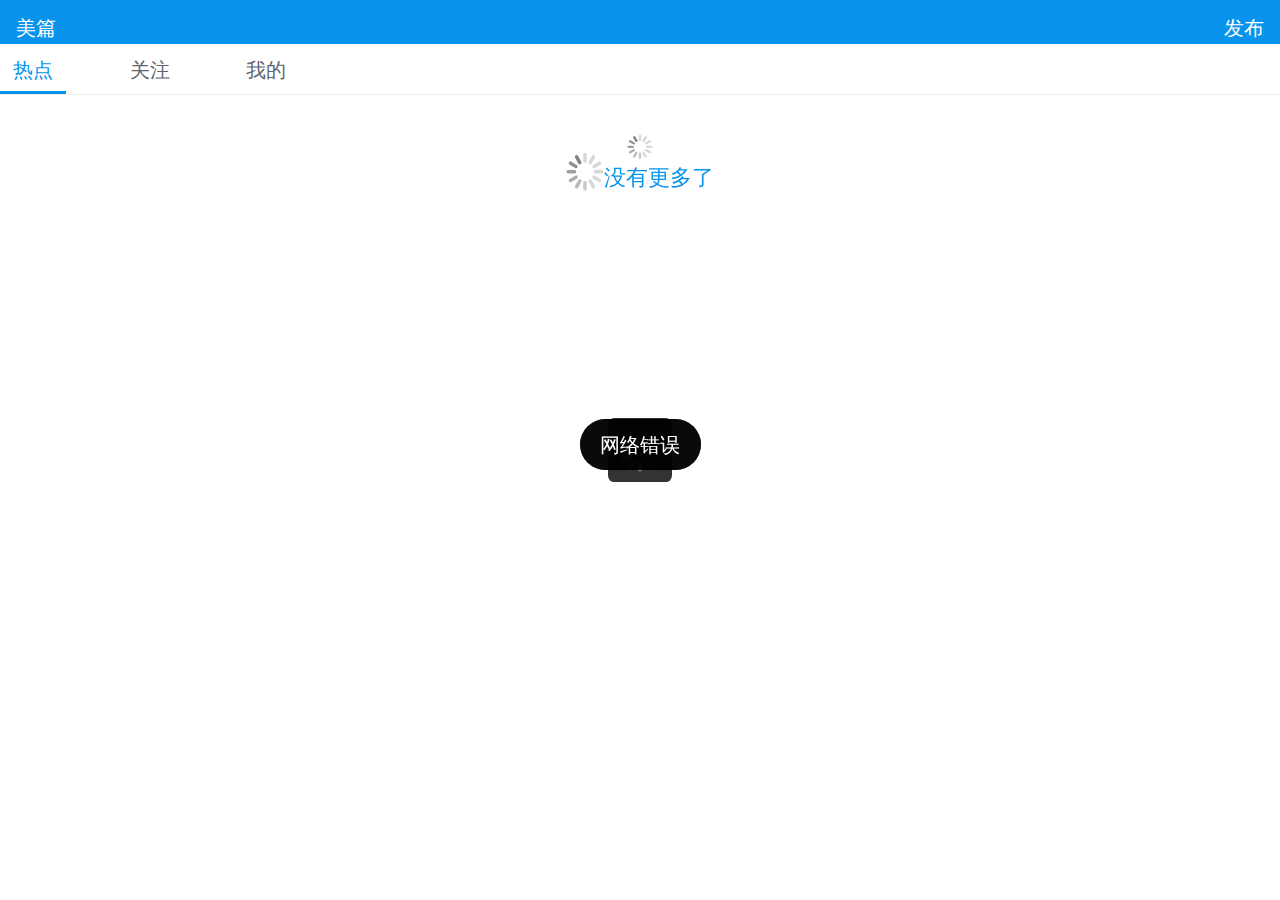
<file: index.html>
<!DOCTYPE html>
<html>

<head>
  <meta charset="utf-8">
  <meta name='viewport' content='width=device-width, initial-scale=1, maximum-scale=1'>
  <title>美篇</title>
  <link rel="stylesheet" href="./css/index.css">
  <link rel="stylesheet" href="./css/sm.min.css">
  <link rel="stylesheet" href="./css/meipian.css">
  <link rel="stylesheet" href="./swiper/css/swiper.min.css">
  <link rel="stylesheet" href="./css/myPage/myPage.css">
  <link rel="stylesheet" href="./css/details/details.css">
  <link rel="stylesheet" href="./css/specialList/specialList.css">
  <link rel="stylesheet" href="./css/topicDetails/topicDetails.css">
  <link rel="stylesheet" href="./css/findHoby/findHoby.css">
  <link rel="stylesheet" href="./css/rankingList/rankingList.css">
  <link rel="stylesheet" href="./css/meipianYP/meipianYP.css">
  <link rel="stylesheet" href="./css/commentDetails/commentDetails.css">
  <link rel="stylesheet" href="./css/allComments/allComments.css">
  <link rel="stylesheet" href="./css/active/active.css">
  <link rel="stylesheet" href="./css/snowflack.css">
</head>
<style>
  .swiper-container {
    width: 100%;
    height: 100px;
  }
</style>

<body>
  <div class="page-group">
    <div class="page" id="index" style="background-color: white;">
      <header class="bar bar-nav">
        <a class="button button-link button-nav pull-left getBackToPage">
          <span style="padding-left: 10px;">
            美篇
          </span>
        </a>
        <a class="button button-link button-nav pull-right" onclick="report()">
          <span style="padding-right: 10px">
            发布
          </span>
        </a>
      </header>
      <div class="content">
        <!-- 导航栏 -->
        <div class="tabShowList" style="position:fixed">
          <div class="tabShow">
            <ul class="buttons-tab " id='indexTab'>
              <li>
                <a href="#tab1" id="tabflag1" class="tab-link active button">热点</a>
              </li>
              <li>
                <a href="#tab2" id="tabflag2" class="tab-link button">关注</a>
              </li>
              <li>
                <a href="#tab3" id="tabflag3" class="tab-link button">我的</a>
              </li>
            </ul>
          </div>
        </div>
        <div class="content-block" id="content-block" style="margin: 0;padding: 0; margin-top: 40px;">
          <div class="tabs">
            <div id="tab1" class="tab active">
              <div class="content-block" style="margin: 0;padding: 0" id="content_block_tab">
                <div class="company_main pull-to-refresh-content infinite-scroll infinite-scroll-bottom" data-ptr-distance="55" data-distance="100"
                  id="tab1Content" style="overflow: visible;">
                  <div class="pull-to-refresh-layer" style="position:absolute;top:-34px;">
                    <div class="preloader"></div>
                    <div class="pull-to-refresh-arrow"></div>
                  </div>
                  <ul class="company_main_cover" id="cardContent">
                    <!-- 模板渲染 -->
                  </ul>
                  <div class="infinite-scroll-preloader" id="preloader_tab2" style="display: flex;justify-content: center;">
                    <div class="preloader" id="loadMoreloding"></div>
                    <div id="noMore" style="margin-top:10px;">
                      <a onclick="clickLoadMore()">没有更多了</a>
                    </div>
                  </div>
                </div>
              </div>
            </div>
            <div id="tab2" class="tab">
              <div class="content-block pull-to-refresh-content" data-ptr-distance="55" style="margin: 0;padding: 0" id="tab2Content">
                <div class="pull-to-refresh-layer" style="position: absolute;top: -34px;">
                    <div class="preloader"></div>
                    <div class="pull-to-refresh-arrow"></div>
                </div>
                <div class="contentBlock">
                    <div class="inform">
                      <span>
                        <img src="./images/touxiang.jpg" alt=""> 关注别人,第一时间得到他们的专栏更新
                      </span>
                    </div>
                    <!-- <div class="personnelList">
                      <div class="personnel">
                        <div class="headPortrait">
                          <img src="./images/5.jpg" alt="">
                        </div>
                        <div class="personnelInfo">
                          <div class="personnelName">
                            冬天无雪
                          </div>
                          <div class="profession">
                            美篇摄影学
                          </div>
                        </div>
                        <div class="attentionBtn">
                          <a href="#">关注</a>
                        </div>
                      </div>
                    </div> -->
                  </div>
              </div>
          
            </div>
            <div id="tab3" class="tab">
              <!-- <div class="tab3contentBlock" id="myPageInfo">
                <div class="info">
                  <div class="topContent">
                    <span style="padding-left: 20px">
                      <img src="./images/info.png" alt="" style="width: 3rem;height:3rem;padding-top: 0.4rem;margin-top:10px;flex:1">
                    </span>
                    <div class="userInfo">
                      <div class="userName" style="font-size:16px" id="myInfoName">美篇用户</div>
                      <div class="loginState" id="myloginState">未登录</div>
                    </div>
                  </div>
                  <div class="topBase">
                    <span class="attention">关注 &nbsp;0</span>
                    <span>|</span>
                    <span class="fass">粉丝 &nbsp;0</span>
                  </div>
                </div>
                <div class="totalTitle">
                  <a class="pull-left ">全部文章</a>
                </div>
              </div> -->
              <!-- <div class="contentMe">
                <div class="myPageInitContent" id="myPageInitContent">
                  <div class="titleList">
                    <div class="titleName">
                      <span class="sign">样例</span>
                      <span>我在微信有了自己的专栏!</span>
                    </div>
                    <img src="./images/timg.jpg" alt="">
                    <span class="time">2017-04-28</span>
                  </div>
                  <div class="titleList">
                    <div class="titleName">
                      <span class="sign">样例</span>
                      <span>我在微信有了自己的专栏!</span>
                    </div>
                    <img src="./images/timg.jpg" alt="">
                    <span class="time">2017-04-28</span>
                  </div>
                </div>
              </div> -->
            </div>
          </div>
          <div id="tab4" class="tab">
             
          </div>
          <div id="tab5" class="tab">

          </div>
          <div id="tab6" class="tab">

          </div>
        </div>
        <!-- 回到顶部按钮 -->
        <a class="topBack" id="topBack">
          <img src="./images/topBack.png" alt="">
        </a>
      </div>
    </div>
  </div>
  <script src='./js/zepto.min.js' charset='utf-8'></script>
  <script src='./js/sm.min.js' charset='utf-8'></script>
  <script src="./js/total.js"></script>
  <script src="./js/index/index.js" charset='utf-8'></script>
  <script src="./swiper/js/swiper.min.js"></script>
  <script src="./js/myPage/myPage.js" charset='utf-8'></script>
  <script src="./js/specialList/specialList.js" charset='utf-8'></script>
  <script src="./js/topicDetails/topicDetails.js" charset='utf-8'></script>
  <script src="./js/findHoby/findHoby.js" charset='utf-8'></script>
  <script src="./js/rankingList/rankingList.js" charset='utf-8'></script>
  <script src="./js/touchslider.js"></script>
  <script src="./js/commentDetails/commentDetails.js"></script>
  <script src="./js/allComments/allComments.js"></script>
  <script src="./js/details/details.js"></script>
  <script src="./js/myPage/myPage.js"></script>
  <script src="./js/active1/active1.js"></script>
  <script src="./js/face.js"></script>
  <script  src="./js/snowflack.js"></script>
  <script type="text/javascript">
    $.init();
    var params = 0;
    pageIndeLoad(params);
    $(document).on("pageInit", function (e, pageId, $page) {
      console.log(pageId);
      isNeedScroll = true;
      if (pageId == "index") {
        pageIndeLoad(1);
      } else if (pageId == "myPage") {
        myPageInfo();
      } else if (pageId == "specialList") {
        TospecialList();
      } else if (pageId == "topicDetails") {
        TotopicDetails();
      } else if (pageId == "hoby") {
        findHobyInload();
      } else if (pageId == "rankingList") {
        rankingList();
      } else if (pageId == "details") {
        details()
      } else if (pageId == "commentDetails") {
        pageCommentDetails();
      } else if (pageId == "allComments") {
        pageAllComments();
      } else if (pageId == "active1") {
        active1();
      } else if (pageId == "cover") {
        // alert()
      }
    });
  </script>
</body>

</html>
</file>
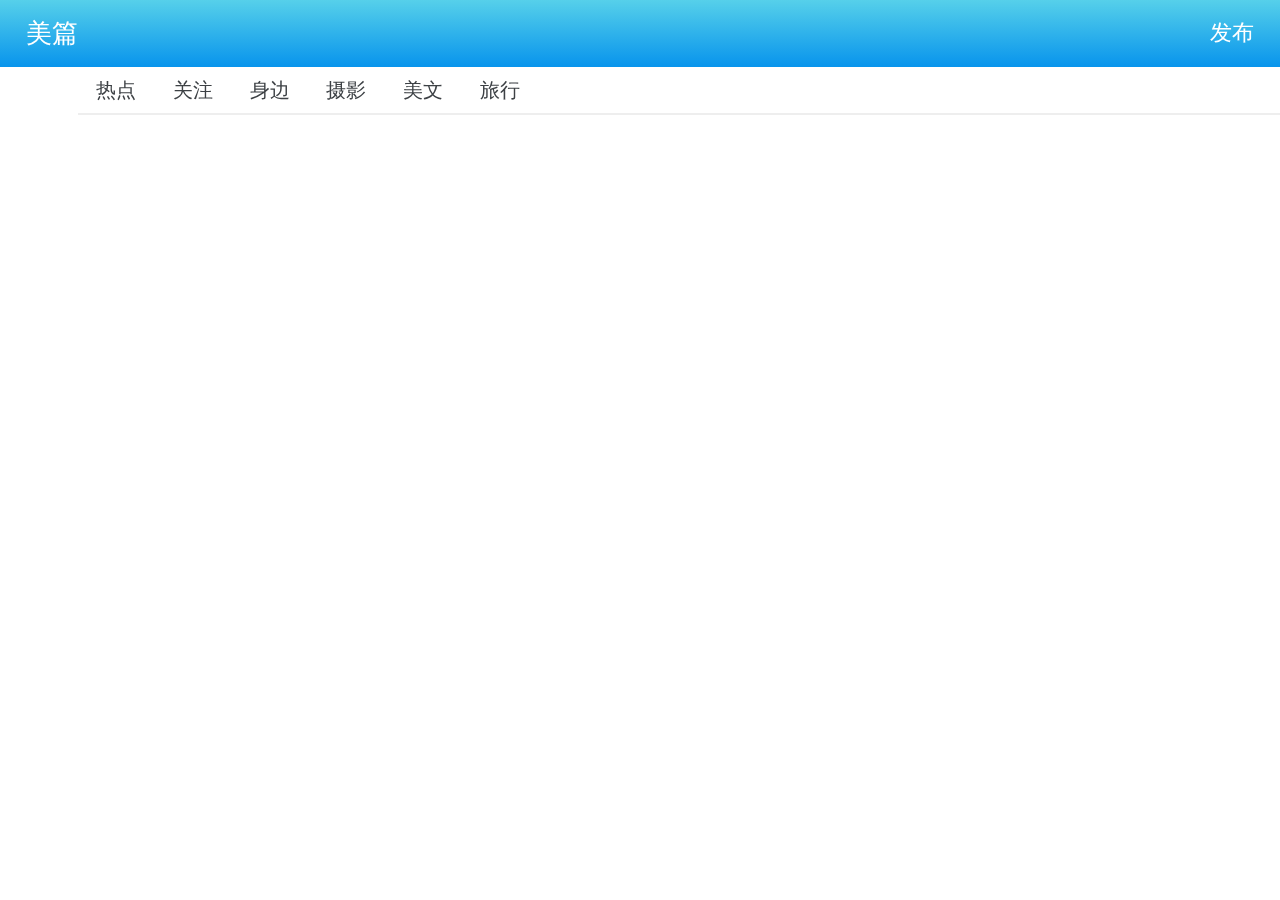
<file: active.html>
<!DOCTYPE html>
<html>
<head>
  <meta charset="utf-8">
  <meta name='viewport' content='width=device-width, initial-scale=1, maximum-scale=1'>
	<link rel="stylesheet" href="./css/index.css">
	<link rel="stylesheet" href="./css/sm.min.css">
	<script type='text/javascript' src='./js/zepto.min.js' charset='utf-8'></script>
	<script type="text/javascript">
		$.config = {
		    autoInit: true
		  }
	</script>
	<!-- <script type="text/javascript" src="./js/cordova.js"></script> -->
	<script type='text/javascript' src='./js/sm.min.js' charset='utf-8'></script>
    <script type="text/javascript" src="./js/total.js"></script>
	<title></title>
</head>
<body>
  	<div class="page-group">
     	<div class="page page-current" id="index" style="background: white"> 
     	  <div class="top_content">
	     	   <div class="active_back">
                <span class="appName">美篇</span>
	              <a href="./index.html">发布</a>
	     	   </div>
           <div class="ul_content_1">
    	     	   <div class="ul_content clearfix">
    	              <div class="ul_content_div active">热点</div>
    	              <div class="ul_content_div">关注</div>
    	              <div class="ul_content_div">身边</div>
    	              <div class="ul_content_div">摄影</div>
    	              <div class="ul_content_div">美文</div>
                    <div class="ul_content_div">旅行</div>
    	     	   </div>
            </div>
	     	</div>

            <div class="ul_content_active">
               <div class="movieDetail content infinite-scroll infinite-scroll-bottom">
                  <ul class="movieDetailUl">
                    
                  </ul>
                  
                  <div class="infinite-scroll-preloader">
                      <div class="preloader"></div>
                  </div>
                  <div id="bottomText">
                    
                  </div>
             </div>  
            </div>
     	</div>
      </div>
      
     </body>
     <script type="text/javascript" src="./js/index/index.js"></script>
     <script type="text/javascript">
        //主页初始化
        $(document).on("pageInit", function(e, pageId, $page) {
          if(pageId == "index"){
             getIndex();
          }
        });
      </script>
  </html>
</file>
<file: css/index.css>
.editor{position:fixed;width:100%;z-index:2;background: white;line-height: 2.4rem;height: 2.4rem}
.back{position: absolute;left: 0.5rem;top: 0; width: 2rem;}
.editor_text{text-align: center;}
.complete{position: absolute;right: 0.5rem;top: 0}
.editor_face{position:relative;color: white;height: 6rem;overflow: hidden;}
.title_text{color: white;padding:0.5rem 1rem;font-size: 1rem;position: relative;;z-index: 2}
.editor_page{font-size:0.7rem;color: white;padding:0 0.2rem;border:1px solid white;border-radius: 0.2rem;position: absolute;right: 0.5rem;bottom: 0.5rem;z-index: 2}
.editor_page a{color: white}
.add{background:#d4d4d4;margin:0.2rem auto;text-align:center;width: 2rem;height: 1rem;line-height:1rem;border-radius: 0.8rem;color: white;border:1px solid white;}
.add_content{padding:0 0.5rem;margin-bottom: 200px;}
.add_content_1_left{float: left;}
.add_content_1_img{float: left;width: 3rem;height: 3rem;background-size: 100% 100% ;}
.add_content_1_text{float: left;}
.add_content_1_img img{width: 3rem;height: 3rem}
.add_content_1{background: white;border-radius: 0.5rem;padding: 0.5rem}
.add_content_1_left{line-height: 0.5rem;width:0.8rem;height:0.8rem;font-size: 0.8rem;color: #ccc}
.add_content_1_text{margin-left: 0.5rem;color: #ccc;width: 69%;height: 3rem}
.add_type{display:none;line-height:1.3rem;background: white;width: 6rem;height: 1.3rem;margin:0.2rem auto;border-radius: 0.8rem}
.add_type .add_type_div{float:left;width: 50%;text-align: center;height: 1.3rem;line-height: 1.3rem;font-size: 0.7rem;color:#ccc;}
.add_type .add_type_div a{color:#ccc;}
.title_text a{color: white}
.cover_content{padding-top: 2.4rem;position: absolute;height:100%;overflow: scroll;width: 100% }
.my_img img{width: 100%;position: absolute;height:100%}
.my_img {width: 100%;}
.editor_face{
	width: 100%
}
.page .bar-nav {
	background: #0894ec;
}
.page .bar-nav span{
	color: #fff;
}
/*编辑文字*/
.complete {
    position: absolute;
    right: 0.5rem;
    top: 0;
}
.editor_text {
    text-align: center;
}
.loadding{
	display: none
}
.textarea{
	position: absolute;
	border:none;
	resize: none;
	height: 100%;
	width: 100%;
	border-top: 1px solid #eee;
	padding: 1%;
	margin-top: 2.4rem;
}
.complete a{
	color: black
}

/*设置标题*/
.editor a{color:black;}
.editor a span{font-family: serif;margin-right: 0.2rem}

/*更换封面*/
.change_page{
	position: absolute;
	bottom: 0;
	left: 0;
	width: 100%;
	height: 2.6rem;
	text-align: center;
	line-height: 2.6rem;
	color: white;
	background: linear-gradient(to bottom, #56d0ea , rgb(8, 148, 236));
}
.editor_1{
	padding-top: 2.4rem;
}
.editor_1 img{
	width: 100%;
}

/*发表的文章*/
.report{
	background: white
}
.movieDetailUl{
	padding-left: 0
}
#bottomText{
	display: none;
}
.my_title{
	margin:1rem;
	font-size: 1rem;
}
.autor{
	text-align: center;
    font-size: 0.8rem;
    color: #a7a7a7
}
em{
	font-style: normal;
}
.autor em{
	margin:0 0.5rem;
	color:#37a7de
}
.text_content{
	margin-top: 1rem
}
.text img{
	width: 100%
}
/*拉取动态*/
.ul_content .ul_content_div{
	float: left;
	list-style: none;
	width: 3rem;
	height: 1.8rem;
	text-align: center;
	line-height: 1.8rem;
	font-size: 0.8rem;
}
.ul_content_1{
	overflow: auto;
}
.ul_content{
	background: white;
	border-bottom: 0.1rem solid #eee
}
.ul_content_active_content .infoNameMyPage img{
	width: 1.3rem;
	height: 1.3rem;
	border-radius: 1.3rem;
	vertical-align: middle;
}
.ul_content_active_content p span{
	margin-left: 0.4rem;
	font-size: 0.75rem;
	color: #8a8a8a;
}
.active_title{
	margin:0.5rem 0.5rem;
	font-size: 0.8rem;
    color: black;
}
.ul_content_active_content>p{
		margin:0.5rem;
		width: 40%;
}
.active_article{
	margin:0.5rem;
	font-size: 0.7rem;
	color: #8a8a8a;
}
.ul_content_active_content{
	border-top: 0.2rem solid #eee;
	margin-bottom: 0.3rem;
	padding: 10px;
}
.active_img{
	overflow: hidden;
}
.active_img img{
	width: 100%
}
.good_people .good_people_span>img{
	width: 1.1rem;
	height: 1.1rem;
	border-radius: 1.1rem;
	display: block;
	float: left;
	margin-right: 0.1rem;
	position: relative;
	top: 2px;
}
.good_people .good_people_span{
	margin-left: 0.5rem;
	display: inline-block;
}
.good{
	margin-top: 0.5rem;
}
.good_people_span em{
    display: inline-block;
    padding: 0rem 0.4rem;
    border:1px solid #ccc;
    border-radius: 0.8rem;
    font-size: 0.8rem;
    color: #868484;
    margin-left: 0.4rem;
}
.good_people_span em img{
	width: 0.8rem;
	position: relative;
	top: 0.1rem;
	margin-right: 0.1rem;
	color: #ccc;
}
.good_people_right span{
	display: inline-block;
}
.good_people_right span img{
	width: 1rem;
	vertical-align: middle;
	margin-right: 0.2rem 
}
.good_people_right{
	float: right;
	margin-right: 0.5rem;
    color: #868484;
}
.top_content{
	position: fixed;
	left: 0;
	top: 0;
	width: 100%;
	height: 4rem;
	background: white;
	z-index: 2;
}
.ul_content_active{
    padding-top: 4.2rem;
    position: absolute;
    top: 0;
    left: 0;
    width: 100%;
    height: 100%;
    overflow: auto;
}
.active_back{
	height: 2.6rem;
	background: linear-gradient(to bottom, #56d0ea , rgb(8, 148, 236));
	text-align: right;
	line-height: 2.6rem;
}
.active_back a{
	color: white;
    margin-right: 1rem
}
.appName{
	color: white;
	font-size: 1rem;
	float: left;
	margin-left: 1rem
}
.swiper-pagination-bullet{
	background-color: #fff !important;
}
#tab3 #cardContent{
	margin-bottom: 15px;
}
#tab3 #cardContent .titleList{
	padding: 10px;
	border: 1px solid #eee;
}
#tab3 #cardContent .titleList >img{
	width: 100%;
}

.modelActive1{
	background: url('../images/model1.jpg');
}
.modelActive2{
	background: url('../images/model2.jpg');
}
.modelActive3{
	background: url('../images/model3.jpg');
}
.modelActive4{
	background: url('../images/model4.jpg');
}
.modelActive5{
	background: url('../images/model5.jpg');
}
.modelActive6{
	background: url('../images/model6.jpg');
}
#details #detail_cotent{
	margin-top: 40px;
	background-size: 100%;
}
</file>
<file: css/meipian.css>
*{
	padding: 0;
	margin: 0;
	text-decoration: none;
	list-style: none;
	box-sizing: border-box;
}
.editor{
  border-bottom: 1px solid #eee;
}
.editor_face{
  background: #555;
}
.tabShowList{
  width: 100%;
  position:relative;
  overflow:hidden;
  z-index: 999;
  height:2rem;
  top: 44px;
  overflow-x: auto;
  border-bottom: 0.5px solid #eee;
}
.tabShow{
  width: 100%;
  position:absolute;
  top:0;
  z-index: 999;
  height:2rem;
}
#ss_container_tab2{
  padding: 10px;
}
#indexTab li{
  margin-right: 4%;
}
.ul_content_active_content .active_img img{
  width: 100%;

}

.myProducts{
  width: 100%;
  display: flex;
  font-size: 12px;
}
.myProducts .productList {
  flex: 1;
  margin-left: 10px;
  padding: 10px;
  text-align: center;
}
.myProducts .productList img{
  width: 30px;
  height: 30px;
  border-radius: 50%;
  margin: 0 auto;
}
/* 关注 */
#tab2 .inform {
  width: 100%;
  height: 40px;
  line-height: 40px;
  text-align: center;
  color: #a4a4a4;
  font-size: 12px;
}
#tab2 .inform img{
  width: 20px;
  height: 20px;
}
#tab2 .personnelList {
  width: 100%;
}
#tab2 .personnel{
  width: 100%;
  line-height: 60px;
  border-top: 1px solid #eee;
  padding: 10px;
  display: flex;
  position: relative;
}
#tab2 .personnel .headPortrait{
  width: 40px;
  height: 40px;
  border-radius: 40px;
  color: #fff;
  background: #5778a4;
  text-align: center;
  line-height: 40px;
}
#tab2 .personnel .headPortrait img{
  width: 40px;
  height: 40px;
  border-radius: 50%;
}
#tab2 .personnel .personnelInfo{
  height: 40px;
  line-height: 22px;
  margin-left: 10px;
}
#tab2 .personnel .personnelInfo .personnelName{
  font-size: 14px;
  color: #333;
}
#tab2 .personnel .personnelInfo .profession{
  font-size: 12px;
  color: #ccc;
}
#tab2 .personnel .attentionBtn{
  position: absolute;
  top: 20px;
  right: 5%;
}
#tab2 .personnel .attentionBtn a{
  width: 50px;
  height: 22px;
  display: block;
  background-color: #0e7cc1;
  line-height: 22px;
  text-align: center;
  font-size: 12px;
  text-decoration: none;
  color: #fff;
  border-radius: 5px;
}
.personnelInfo .personnelName .sign{
  border-radius: 20px;
  font-size: 10px;
  color: #fff;
  background-color: orange;
  padding: 0 2px 0px 2px;;
}
/* tab3 */
#tab3 .contentBlock{
  width: 100%;
  padding: 10px;
  background: #f0f3f5;
  overflow: hidden;
}
#tab3 .sideLeft{
  width: 49%;
  height: 250px;
  margin-right: 6px;
  border-radius: 6px;
  background-color: #fff;
  float: left;
  margin-bottom: 6px;
}
#tab3 .sideLeft .picture img{
  width: 100%;
  height: 180px;
  display: block;
  border-radius: 6px;
}
#tab3 .sideLeft .text {
  height: 40px;
  position: relative;
}
.sideLeft .text .infoImage img{
  width: 25px;
  height: 25px;
  border-radius: 50%;
  position: absolute;
  top: -25px;
  left: 10px;
}  
.sideLeft .text .location{
  position: absolute;
  right: 5px;
  top: -12px;
  color: #ccc;
  font-size: 10px;
}
.sideLeft .text .contentText{
  font-size: 14px;
  color: #333;
  padding-left: 10px;
  padding-top: 10px;
}

#tab3 .sideRight{
  width: 49%;
  height: 290px;
  padding-top: 10px;
  background-color: #fff;
  border-radius: 6px;
  margin-bottom: 6px;
  float: right;
  margin-bottom: 6px;
}
#tab3 .sideRight .picture img{
  width: 100%;
  height: 220px;
  display: block;
  border-radius: 6px;
}
#tab3 .sideRight .text {
  height: 40px;
  position: relative;
}
.sideRight .text .infoImage img{
  width: 25px;
  height: 25px;
  border-radius: 50%;
  position: absolute;
  top: -25px;
  left: 10px;
}  
.sideRight .text .location{
  position: absolute;
  right: 5px;
  top: -12px;
  color: #ccc;
  font-size: 10px;
}
.sideRight .text .contentText{
  font-size: 14px;
  color: #333;
  padding-left: 10px;
  padding-top: 10px;
}
/* 回到顶部按钮 */
.topBack {
  width: 40px;
  height: 40px;
  position: fixed;
  right: 20px;
  bottom: 5%;
  display: none;

}
.topBack img{
  width: 36px;
  height: 35px;
  border-radius: 50%;
}
.swiper-slide >img{
  width: 100%;
  height: 100px;
}
/* 摄影专题 */
.specialTopic{
  width: 100%;
  padding: 8px 15px;
}
.specialTopic .titleName{
  width: 100%;
  overflow: hidden;
  padding-bottom: 5px;
}
.specialTopic .titleName .name{
  color: #333;
  font-size: 12px;
  float: left;
}
.specialTopic .titleName .more{
  color: #9b9b9b;
  font-size: 10px;
  float: right;
}
.specialTopic .specialTopicList{
  width: 100%;
  white-space:nowrap;
  overflow-x: auto;
}
.specialTopic .specialTopicList li{
  width: 40%;
  display: inline-block;
  margin-right: 5px;
}
.specialTopic .specialTopicList li a{
  width: 100%;
  display: block;
  text-decoration: none;
}
.specialTopicList li img{
  width: 100%;
  height: 60px;
}


.newComment>p{
  border-left: 5px solid #d0d0d0;
  padding-left: 0.3rem;
  font-size: 0.8rem;
}

.newComment-detail{
  display: flex;
  display: -webkit-flex;
  position: relative;
}

.newComment-avatar img{
  width: 2rem;
  height: 2rem;
  border-radius: 100%;
}
.newComment{
  border-top: 0.1rem solid #ccc;
  margin-top: 0.8rem;
  padding: 10px;
  margin-bottom: 50px;
}
.newComment-avatar{
  width: 2rem;
  height: 2rem;
}
.newComment-imformation{
  margin-left: 0.5rem;
}
.newComment-name1{
  font-size: 16px;
  color: #1170fd;
}
.newComment-time{
  position: absolute;
  right: 0;
  top: 5px;
}
.newComment-text{
  font-size: 15px;
  margin-top: 0.1rem;
  display: inline-block;
}
#details .bar-tab{
  display: flex;
  display: -webkit-flex;
}
#details .bar-tab li{
  flex: 1;
  text-align: center;
}
.good-image img{
  width: 1.1rem;
  padding-top: 0.2rem;
}
.good-text{
  font-size: 0.6rem;
}
#details .bar-tab li:nth-child(2) img{
  width: 0.9rem;
  position: relative;
  top: -0.1rem;
}
#details .bar-tab li:nth-child(2){
  padding-top: 0.2rem;
}

.name-center img{
   width: 1.1rem;
   height: 1.1rem;
   border-radius: 100%;
   margin-right: 0.1rem;
   vertical-align: middle;
}
.name-center{
  position: absolute!important;
  width: 100%;
  text-align: center;
}
.guanzhu{
  font-size: 0.6rem;
  padding: 0.2rem 0.4rem;
  background: #4242f3;
  border-radius: 0.2rem;
  margin-left: 0.2rem;
  position: absolute;
  left: 58%;
  top: 50%;
  margin-top: -12px;
}
.button-name{
   font-size: 0.75rem;
}
.newComment-detail{
  margin-bottom: 1rem;
}
.watchAll{
  font-size: 14px;
  margin-top: 0.5rem;
  text-align: center;
  color: green;
}

/* 我的 */
#myPageInfo .info {
  width: 100%;
  height: 120px;
  background-color: #587ca7;
}
#myPageInfo .contentMe{
  margin-bottom: 50px;
}
#myPageInfo .info .topbar{
  width: 100%;
  height: 50px;
}
#myPageInfo .info .topContent{
  width: 100%;
  display: flex;
}
#myPageInfo .info .topContent .userInfo{
  flex: 2;
  margin-left: 10px;
  font-size: 12px;
  color: #fff;
  margin-top: 22px;
}
#myPageInfo .info .topBase{
  width: 100%;
  display: flex;
  color: #fff;
  padding-top: 10px;
}
#myPageInfo .info .topBase span{
  text-align: center;
  font-size: 12px;
}
#myPageInfo .info .topBase .attention{
  flex: 1;
}
#myPageInfo .info .topBase .fass{
  flex: 1;
}
.attention_active{
  background: #fff;
  border: 1px solid #ddd;
  color: #9a9a9a;
}
.imgContent img{
   width: 1.2rem;
   margin: 0 1.4rem;
}
.imgContent{
  box-shadow: 0 0 5px 2px #e5e1e1;
  margin:0.5rem auto;
  width: 8rem;
  padding-top: 0.3rem;
  border-radius: 0.6rem;
  background: white;
  line-height: 1.2rem;
  border-radius: 1rem;
  position: relative;
}
.textModel{
  display: flex;
  display: -webkit-flex;
  padding-left: 0.8rem;
}
.textImage img{
  width: 90%;
  height: 2.5rem;
}
.Model{
  box-shadow: 0 0 5px 2px #e5e1e1;
  background: white;
  border-radius: 0.6rem;
  padding: 0.2rem 0.5rem 0.5rem 0.5rem;
  margin: 0.3rem auto;
  width: 95%;
}
.textImage{
  width: 20%;
}
.writeContent{
  padding-left: 0.2rem;
  width: 80%;
  overflow-wrap: break-word;
  height: 2.5rem;
  overflow: hidden;
  text-overflow: ellipsis;
  display: -webkit-box;
  -webkit-line-clamp: 2;
  -webkit-box-orient: vertical;
}
.ModelClose{
  color:#bebebe;
  font-size: 1.2rem;
  height: 1.4rem;
}
.writeContent span{
  color: #eee
}

#c1{
    width: 100%;
    position: relative;
    top: 0;
}
.mark {
    position: absolute;
    height: 108px;
    width: 100%;
    left: 0px;
    top:4.4rem;
    cursor: move;
}
.mark1{
  height: 2rem;
  position: absolute;
  background: rgba(0,0,0,0.4);
  top: 2.4rem;
  width: 100%;
}
.mark2{
  height: 2rem;
  position: absolute;
  background: rgba(0,0,0,0.4);
  top: 9.8rem;
  width: 100%;
}
.hideMask{
  height:9.4rem;
  overflow:hidden;
  margin-top: 2.4rem;
  background: #555;
}
#c3{
  margin:2rem auto;
  display: block;
  border:0.5rem solid white;
  width: 250px;
}

.buttons-tab .button.active {
  border-bottom: 4px solid #0894ec;
}
.article img{
  width: 100%;
  margin:1rem 0rem;
}
.article {
  text-align: center;
}
#details .bar-tab{
  position: fixed!important;
}
/* 我的Tab */
#myPageInfo .totalTitle{
  border-bottom: 4px solid #eee;
  overflow: hidden;
  padding: 10px 10px 0px 10px;
  height: 40px;
}
</file>
<file: css/myPage/myPage.css>
#myPage .info {
  width: 100%;
  height: 190px;
  background-color: #587ca7;
}

#myPage .info .topbar {
  width: 100%;
  height: 50px;
}
#myPage .info .topContent {
  width: 100%;
  display: flex;
}

#myPage .info .topContent .userInfo {
  flex: 2;
  margin-left: 10px;
  font-size: 12px;
  color: #fff;
  margin-top: 22px;
}

#myPage .info .topBase {
  width: 100%;
  display: flex;
  color: #fff;
  padding-top: 10px;
}

#myPage .info .topBase span {
  text-align: center;
  font-size: 12px;
}

#myPage .info .topBase .attention {
  flex: 1;
}

#myPage .info .topBase .fass {
  flex: 1;
}

#myPage #myPagecontent {
  background-color: #fff;
}

.contentMe .myProduct {
  width: 100%;
  display: flex;
  font-size: 12px;
  border-bottom: 1px solid #ddd;
}

.contentMe .myProduct .productList {
  flex: 1;
  margin-left: 10px;
  padding: 10px;
  text-align: center;
}

.contentMe .myProduct .productList img {
  width: 20px;
  height: 20px;
  border-radius: 50%;
  margin: 0 auto;
}

.contentMe .totalTitle {
  border-bottom: 4px solid #eee;
  overflow: hidden;
  padding: 10px 10px 0px 10px;
  height: 40px;
}

.contentMe .totalTitle>a {
  font-size: 16px;
  border-bottom: 2px solid #4084c2;
}

.contentMe .titleList {
  width: 100%;
  border-bottom: 4px solid #eee;
}

.contentMe .titleList .titleName {
  padding: 10px;
  font-size: 15px;
}

.contentMe .titleList .sign {
  border: 1px solid #ddd;
  border-radius: 5px;
  padding: 2px;
  color: #b0b0b0;
  margin-right: 4px;
  font-size: 14px;
}

.contentMe .titleList>img {
  width: 100%;
  height: 180px;
}

.titleList .time {
  color: #b0b0b0;
  font-size: 14px;
  padding: 10px;
}

/* 隐藏顶部通栏 */

.topbarShowOrHide {
  width: 100%;
  height: 50px;
  border-bottom: 1px solid #eee;
  text-align: center;
  line-height: 52px;
  background-color: #fff;
  opacity: 0;
  z-index: 99999;
  display: none;
}

#myPage .commentNum {
  display: block;
  width: 100%;
  padding: 0;
  margin: 0 -.5rem;
  font-size: .85rem;
  font-weight: 500;
  line-height: 2.2rem;
  color: #3d4145;
  text-align: center;
  white-space: nowrap;
}
</file>
<file: css/details/details.css>
#details{
  background: #f2e8ca;
  overflow-y: auto;
}
#detailContent{
  padding: 10px;
  font-size: 14px;
  margin-bottom: 15px;
  position: relative!important;
}
#detailContent h3{
  margin-bottom: 13px;
  color: #653000;
}
#detailContent .detailInfo{
  margin-bottom: 13px;
}
#detailContent .detailInfo .time{
  color: #a87541;
  margin-right: 8px;
}
#detailContent .detailInfo >a{
  color: #748f91;
  margin-right: 8px;
}
#detailContent .detailInfo .readNum{
  color: #a87541;
}
#detailContent .sign{
  margin-bottom:20px;
}
#detailContent .sginF,
#detailContent .sginE{
  border: 1px solid  #a87541;
  padding: 2px 6px 2px 6px;
  border-radius: 3px;
}
#detailContent .music{
  width: 90%;
  height: 40px;
  line-height: 40px;
  background-color: #e0d1b3;
  padding-left: 10px;
  margin-bottom: 25px;
}

#detailContent .picture{
  width: 100%;
  height: 180px;
  padding: 5px;
  background-color: #fff;
  box-shadow: 1px 1px 2px #333;
}
.article img {
  width: 100%;
  padding: 5px;
  background-color: #fff;
  box-shadow: 1px 1px 2px #333;
}
.bar >input{
  width: 50%;
  height: 35px;
  border: none;
  background-color: #eee;
  margin: 7px 20px 7px 10px;
  padding: 5px;
  color: #757575;
  font-size: 14px;
  border-radius: 5px;
}
</file>
<file: css/specialList/specialList.css>
#specialContent {
  width: 100%;
}

#specialContent .topicList {
  width: 100%;
  padding: 10px 15px;
  display: flex;
  border-bottom: 1px solid #ddd;
  background-color: #fff;
}

#specialContent .topicList .picture {
  flex: 1.2;
}

#specialContent .topicList .picture img {
  width: 115px;
  height: 80px;
  display: block;
}

#specialContent .topicList .text {
  flex: 2;
}

.topicList .text h4 {
  font-size: 14px;
}

.topicList .text .textContent {
  font-size: 12px;
  overflow: hidden;
  text-overflow: ellipsis;
  -webkit-box-orient: vertical;
  display: -webkit-box;
  -webkit-line-clamp: 2;
}

.topicList .text .history {
  font-size: 12px;
  margin-top: 6px;
}

.topicList .text .history .titleNum {
  margin-right: 10px;
}
</file>
<file: css/topicDetails/topicDetails.css>
#topicDetailsConetnt {
  width: 100%;
  background-color: #fff;
}

#topicDetailsConetnt .topBar {
  width: 100%;
  height: 200px;
  background: url('../../images/timg2.jpg') no-repeat;
  background-size: 100% 100%;
  position: relative;
}
#topicDetailsConetnt .topBar .top{
  width: 100%;
  height: 50px;
}
/* 隐藏顶部通栏 */
#topicDetails .topShowOrHide{
  width: 100%;
  height: 50px;
  position: fixed;
  top: 0;
  left: 0;
  background-color: #fff;
  opacity: 0;
  display: none;
  z-index: 999;
  border-bottom: 1px solid #eee;
  text-align: center;
  line-height: 50px;
}
#topicDetailsConetnt .topBar .pictureInfo {
  position: absolute;
  left: 20px;
  bottom: 15px;
}

.topBar .pictureInfo h4 {
  color: #fff;
}

.topBar .pictureInfo .titleNum,
.topBar .pictureInfo .visitNum {
  color: #fff;
  font-size: 12px;
}

#topicDetailsConetnt >p {
  padding: 10px;
  font-size: 14px;
}
.contentList {
  border-top: 0.2rem solid #eee;
  margin-bottom: 0.3rem;
  padding: 10px;
}
.contentList p img{
	width: 1.3rem;
	height: 1.3rem;
	border-radius: 1.3rem;
	vertical-align: middle;
}
.contentList p span{
	margin-left: 0.4rem;
	font-size: 0.75rem;
	color: #8a8a8a;
}
.contentList .active_title{
	margin:0 0.5rem;
	font-size: 14px;
}
.contentList>p{
    margin:0.5rem;
}
.contentList .active_article{
	margin:0.5rem;
	font-size: 0.7rem;
	color: #8a8a8a;
}
.contentList .active_img{
	height: 7rem;
	overflow: hidden;
}
.contentList .active_img img{
  width: 100%;
  height: 140px;
}
.contentList .good{
  margin-top: 15px;
}
</file>
<file: css/findHoby/findHoby.css>
ul{
  width: 100%;
}
.hobyLeft{
  width: 70px;
  background-color: #fff;
}
.hobyLeft li{
  height: 50px;
  line-height: 50px;
  text-align: center;
  border-right: 2px solid #fff;
  color: #9c9c9c;
  font-size: 15px;
  transition: all 0.5s;
}
.hobyRight{
  padding: 10px;
  background-color: #f0f3f5;
}
.hobyRight li a{
  display: block;
}
.hobyRight li img{
  width: 100%;
  height: 100px;
}
.hoby_active{
  border-left: 4px solid #2e92fd;
  background-color: #f0f3f5;
  color: #333 !important;
}
</file>
<file: css/rankingList/rankingList.css>
#rankingContent {
  background-color: #f0f3f5;
  padding: 15px;
  padding-top: 40px;
}

#rankingContent .medal {
  width: 100%;
  display: flex;
}

.medal .sencond,
.medal .first,
.medal .third {
  flex: 1;
  height: 120px;
}

.medal .first {
  height: 140px;
  margin-top: -20px;
}

.medal .sign {
  width: 100%;
  height: 100%;
  background-color: #FFF;
  position: relative;
}

.medal .sign >img {
  display: block;
  width: 30px;
  height: 30px;
  margin-top: -7px;
  position: absolute;
  left: 50%;
  margin-left: -20px;
}
.sign .infoTou {
  position: absolute;
  top: 50%;
  margin-top: -25px;
  left: 50%;
  margin-left: -25px;
}
.sign .infoTou >img{
  display: block;
  width: 45px;
  height: 45px; 
  margin: 0 auto;
  border-radius: 50%;
}
.sign .infoName{
  font-size: 14px;
  color: #333;
  text-align: center;
  position: absolute;
  top: 72%;
  margin-left: -30px;
  left: 50%;
}
.first .infoName{
  top: 75%;
}
.first .infoTou >img{
  width: 55px;
  height: 55px;
  margin-left: -6px;
}
.rank_list {
  width: 100%;
  background-color: #fff;
}
.rank_list ul{
  padding-left: 10px;
}
.rank_list li {
  width: 100%;
  height: 60px;
  line-height: 40px;
  border-top: 1px solid #eee;
  text-align: center;
  font-size: 13px;
  padding: 10px 10px 10px 0px;
  background-color: #fff;
  display: flex;
}
.rank_list li .order{
  color: #a2a2a2; 
}
.rank_list li >img{
  display: inline-block;
  width: 40px;
  height: 40px;
  border-radius: 50%;
  margin-left: 15px;
  margin-right: 15px;
}
</file>
<file: css/meipianYP/meipianYP.css>
#yinPingContent{
  width: 100%;
}
#yinPingContent .bookList{
  width: 100%;
  border-bottom: 1px solid #eee;
  padding: 15px;
  background-color: #fff;
}
.bookList .image >img{
  width: 100%;
  height: 180px;
}
.bookList .discounts span{
  font-size: 14px;
  color: #636867;
  margin-right: 10px;
}
.bookList .discounts a{
  font-size: 14px;
}
.bookList >h4{
  font-weight: 400;
}
</file>
<file: css/commentDetails/commentDetails.css>
#commentDetails .content {
  padding-left: 15px;
  padding-bottom: 60px;
  background-color: #fff;
}

#commentDetails #noMore {
  font-size: 14px;
  text-align: center;
  display: none;
  margin-top: 10px;
  color: #9b9b9b;
}

#commentDetails .commentList {
  display: flex;
  border-bottom: 1px solid #eee;
  padding: 15px 15px 15px 0px;
}

#commentDetails .commentList .infoImage {
  margin-right: 10px;
}
#commentDetails .infoContentText{
  line-height: 20px;
}
#commentDetails .commentList .infoContent {
  width: 90%;
}

#commentDetails .commentList .infoImage img {
  width: 40px;
  height: 40px;
  border-radius: 50%;
}

#commentDetails .commentList .infoName {
  margin-bottom: 10px;
}
#commentDetails .infoContentText {
  overflow: hidden;
  text-overflow: ellipsis;
  -webkit-box-orient: vertical;
  display: -webkit-box;
  -webkit-line-clamp: 5;
}
.infoContentText img{
  width: 20px;
}
#commentDetails .commentList .infoName .userName {
  font-size: 10px;
  color: #9b9b9b;
}

#commentDetails .infoName .praise {
  float: right;
}

#commentDetails .infoName .praise img {
  width: 15px;
}

#commentDetails .commentList .infoContent {
  width: 95%;
  font-size: 14px;
}

#commentDetails .replyList .infoTime,
#commentDetails .commentList .infoTime {
  font-size: 10px;
  margin-top: 15px;
  color: #9b9b9b;
}

#commentDetails .bar {
  background-color: #fff;
}

#commentDetails .infoContentReply {
  background: #f4f7f7;
  margin-top: 15px;
  padding: 10px;
  font-size: 12px;
}

#commentDetails .replyList .infoNameReply {
  color: #2d8ff5;
}

#commentDetails .infoContentReply .replyCount {
  color: #2d8ff5;
}

#commentDetails .replyList .replyText {
  overflow: hidden;
  text-overflow: ellipsis;
  -webkit-box-orient: vertical;
  display: -webkit-box;
  -webkit-line-clamp: 2;
}

#commentDetails .bar>input {
  width: 80%;
  height: 35px;
  border: none;
  background-color: #eee;
  margin: 7px 10px 7px 10px;
  padding: 5px;
  font-size: 14px;
  border-radius: 5px;
}

#commentDetails .bar a {
  font-size: 14px;
  color: #333;
}

.thumb_active {
  color: orange;
}
.readText{
  overflow: hidden;
  text-overflow: ellipsis;
  -webkit-box-orient: vertical;
  display: -webkit-box;
  -webkit-line-clamp: 2;
}
.topBackComent{
  width: 40px;
  height: 40px;
  position: fixed;
  right: 20px;
  bottom: 10%;
  display: none;
}
.topBackComent img{
  width: 36px;
  height: 35px;
  border-radius: 50%;
}
</file>
<file: css/allComments/allComments.css>
#allComments .content {
  padding-bottom: 60px;
  background-color: #fff;
}
#allComments .replyContent{
  background: #f4f7f7;
  padding-left: 15px;
}

#allComments #noMore {
  text-align: center;
  display: none;
  font-size: 14px;
}

#allComments .replyList{
  display: flex;
  padding: 15px 15px 15px 0px;
}

#allComments .commentList {
  display: flex;
  padding: 15px 15px 15px 15px;
}

#allComments .replyList{
  border-bottom: 1px solid #eee;
}

#allComments .replyList .infoImage,
#allComments .commentList .infoImage {
  margin-right: 10px;
}
#allComments .infoContentText{
  line-height: 20px;
}

#allComments .replyList .infoContent,
#allComments .commentList .infoContent {
  width: 90%;
}

#allComments .replyList .infoImage img,
#allComments .commentList .infoImage img {
  width: 40px;
  height: 40px;
  border-radius: 50%;
}

#allComments .replyList .infoNameReply,
#allComments .commentList .infoName {
  margin-bottom: 10px;
}

#allComments .replyList .infoNameReply .userName,
#allComments .commentList .infoName .userName {
  font-size: 10px;
  color: #9b9b9b;
}

#allComments .infoNameReply .praise,
#allComments .infoName .praise {
  float: right;
}

#allComments .infoNameReply .praise img,
#allComments .infoName .praise img {
  width: 15px;
}

#allComments .replyList .infoContent,
#allComments .commentList .infoContent {
  width: 95%;
  font-size: 14px;
}

#allComments .replyList .infoTime,
#allComments .commentList .infoTime {
  font-size: 10px;
  margin-top: 15px;
  color: #9b9b9b;
}

#allComments .bar {
  background-color: #fff;
}

#allComments .infoContentReply {
  background: #f4f7f7;
  margin-top: 15px;
  padding: 10px;
  font-size: 12px;
}

#allComments .bar>input {
  width: 80%;
  height: 35px;
  border: none;
  background-color: #eee;
  margin: 7px 10px 7px 10px;
  padding: 5px;
  font-size: 14px;
  border-radius: 5px;
}

#allComments .bar a {
  font-size: 14px;
  color: #333;
}

.thumb_active {
  color: orange;
}
.readText{
  overflow: hidden;
  text-overflow: ellipsis;
  -webkit-box-orient: vertical;
  display: -webkit-box;
  -webkit-line-clamp: 2;
}
.input_active{
  color: #333 !important;
}
</file>
<file: css/active/active.css>
#active1 .editor_model {
  position: fixed;
  bottom: 0;
  width: 100%;
  padding: 10px;
  background: #555;
}
#active1 .editor_model ul{
  white-space: nowrap;
  overflow-x: auto;
}
#active1 .editor_model ul li{
  width: 40%;
  display: inline-block;
}
#active1 .editor_model ul li img{
  width: 100%;
  height: 80px;
}
#active1 #modelActive{
  line-height: 30px;
  color: #fff;
}
</file>
<file: css/snowflack.css>
.snowflake-container {
    position: absolute;
    top:0;
    -webkit-animation-iteration-count: infinite, infinite;
    -webkit-animation-direction: normal, normal;
    -webkit-animation-timing-function: linear, ease-in;
}
.snowflake-container > img {
    position: absolute;
    -webkit-animation-iteration-count: infinite;
    -webkit-animation-direction: alternate;
    -webkit-animation-timing-function: ease-in-out;
    -webkit-transform-origin: 50% -100%;
}
/* 1、隐藏动画 */
@-webkit-keyframes fade {
    0% { opacity: 1; }
    80% { opacity: 1; }
    100% { opacity: 0; }
}
/* 2、掉落动画 */
@-webkit-keyframes dropdown {
    0% { top:0; }
    100% { top:100%; }
}
/* 3、水平偏移动画 */
@-webkit-keyframes  offsetX{
    0% { -webkit-transform: translate(-50px, 0px); }
    100% { -webkit-transform: translate(50px, 0px); }
}

/* 4、顺时针旋转动画 */
@-webkit-keyframes clockwiseSpin {
    0% { -webkit-transform: rotate(-80deg); }
    100% { -webkit-transform: rotate(80deg); }
}
/* 5、逆时针旋转动画 */
@-webkit-keyframes counterclockwiseSpinAndFlip {
    0% { -webkit-transform: scale(-1, 1) rotate(80deg); }
    100% { -webkit-transform: scale(-1, 1) rotate(-80deg); }
}

/* 5、旋转动画 + 隐藏动画 */
@keyframes rotateAnimal{  
    0%{  top:0;  opacity:0; }  
    50%{  opacity:1;  }  
    100%{  
        transform: rotate(1080deg); 
        opacity: 0;  
        top:100%;  
    }  
}  
@-webkit-keyframes rotateAnimal{  
    0%{  top:0;  opacity:0; }  
    50%{  opacity:1;  }  
    100%{  
        -webkit-transform: rotate(1080deg);
        opacity: 0;
        top:100%;  
    }  
}  
@-moz-keyframes rotateAnimal{  
    0%{  top:0;  opacity:0;  }  
    50%{  opacity:1;  }  
    100%{  
        -moz-transform: rotate(1080deg);  
        opacity: 0;  
        top:100%;  
    }  
}  
@-ms-keyframes rotateAnimal{  
    0%{  top:0; opacity:0;  }  
    50%{  opacity:1;  }  
    100%{  
        -ms-transform: rotate(1080deg); 
        opacity: 0;  
        top:100%;  
    }  
}  
@-o-keyframes rotateAnimal{  
    0%{  top:0; opacity:0;  
    }  
    50%{  opacity:1; }  
    100%{  
        -o-transform: rotate(1080deg);  
        opacity: 0;  
        top:100%;  
    }  
}
</file>
